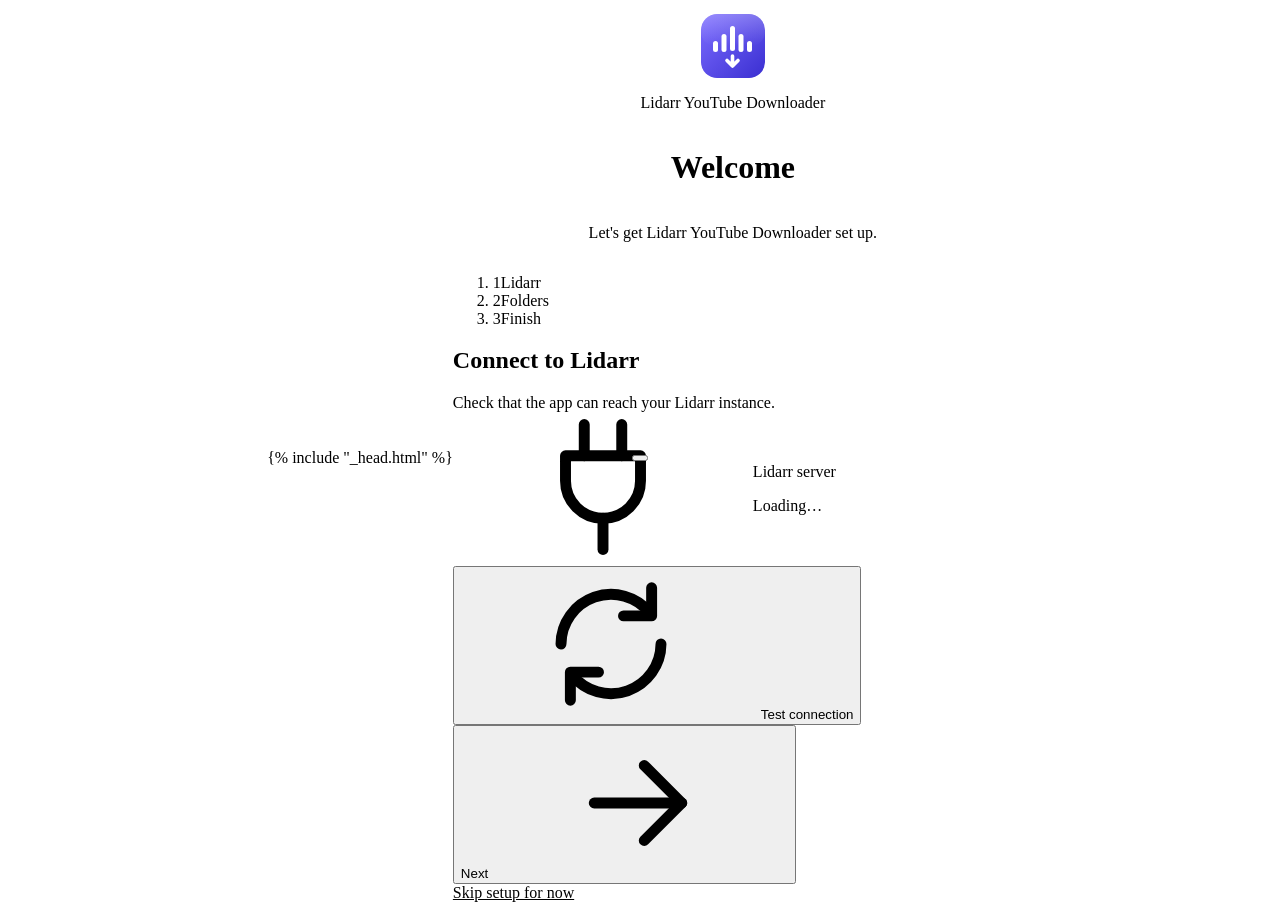
<file: templates/setup.html>
<!doctype html>
<html lang="en">
<head>
    {% include "_head.html" %}
    <title>Setup — Lidarr YouTube Downloader</title>
    <style>
        .setup-body {
            display: flex;
            align-items: center;
            justify-content: center;
            min-height: 100vh;
            min-height: 100dvh;
            padding: var(--sp-12) var(--sp-4) var(--sp-8);
            background:
                radial-gradient(ellipse 80% 50% at 50% -10%, var(--accent-soft), transparent 70%),
                var(--bg-base);
        }

        .setup-theme {
            position: fixed;
            top: calc(env(safe-area-inset-top, 0px) + var(--sp-3));
            right: var(--sp-3);
            z-index: 10;
        }

        .setup {
            width: 100%;
            max-width: 560px;
        }

        .setup-head {
            display: flex;
            flex-direction: column;
            align-items: center;
            gap: var(--sp-1);
            margin-bottom: var(--sp-6);
            text-align: center;
        }

        .setup-mark {
            width: 64px;
            height: 64px;
            margin-bottom: var(--sp-3);
            border-radius: 16px;
            box-shadow: var(--shadow-2);
        }

        .setup-card .ui-steps {
            margin-bottom: var(--sp-6);
        }

        .setup-step-label {
            overflow: hidden;
            text-overflow: ellipsis;
            white-space: nowrap;
        }

        .ui-step .ui-step-dot .ico {
            width: 14px;
            height: 14px;
        }

        .setup-step-title:focus {
            outline: none;
        }

        .setup-desc {
            margin: var(--sp-1) 0 var(--sp-5);
        }

        .setup-server {
            display: flex;
            align-items: center;
            flex-wrap: wrap;
            gap: var(--sp-3);
            padding: var(--sp-4);
            border-radius: var(--r-md);
            background: var(--bg-elevated-2);
            box-shadow: var(--hairline);
        }

        .setup-server-text {
            flex: 1 1 160px;
            min-width: 0;
        }

        .setup-server-url {
            font-family: var(--font-mono);
            font-size: var(--text-footnote);
            color: var(--text-2);
            overflow-wrap: anywhere;
        }

        .setup-status:not(:empty),
        .setup-callout {
            margin-top: var(--sp-4);
        }

        .setup-callout code {
            padding: 1px 5px;
            border-radius: 5px;
            background: var(--fill-2);
        }

        .setup-fields {
            display: flex;
            flex-direction: column;
            gap: var(--sp-5);
        }

        .setup-fields .ui-input {
            font-family: var(--font-mono);
            font-size: var(--text-subhead);
        }

        .setup-env-hint {
            display: flex;
            align-items: center;
            gap: 4px;
        }

        .setup-summary-value {
            font-family: var(--font-mono);
            font-size: var(--text-footnote);
            overflow-wrap: anywhere;
        }

        .setup-actions {
            display: flex;
            align-items: center;
            gap: var(--sp-2);
            margin-top: var(--sp-6);
            padding-top: var(--sp-5);
            border-top: 1px solid var(--separator);
        }

        .setup-skip {
            display: block;
            width: fit-content;
            margin: var(--sp-5) auto 0;
            color: var(--text-3);
            font-size: var(--text-footnote);
        }

        .setup-skip:hover {
            color: var(--text-1);
        }

        @media (max-width: 480px) {
            .setup-body {
                align-items: flex-start;
            }
            .setup-card {
                padding: var(--sp-5);
            }
            .ui-step[aria-current="step"] {
                flex-grow: 2;
            }
            .ui-step:not([aria-current="step"]) .setup-step-label {
                position: absolute;
                width: 1px;
                height: 1px;
                overflow: hidden;
                clip: rect(0, 0, 0, 0);
                white-space: nowrap;
            }
            .setup-server .ui-btn {
                width: 100%;
            }
        }
    </style>
</head>
<body class="setup-body">
    <button type="button" class="ui-btn ui-btn-ghost ui-btn-icon setup-theme" data-theme-toggle aria-label="Toggle theme"></button>
    <main class="setup" id="main">
        <header class="setup-head">
            <img class="setup-mark" src="/static/favicon.svg" alt="" width="64" height="64">
            <p class="t-eyebrow">Lidarr YouTube Downloader</p>
            <h1 class="t-title1">Welcome</h1>
            <p class="t-callout t-2">Let's get Lidarr YouTube Downloader set up.</p>
        </header>

        <div class="ui-card ui-card-lg setup-card">
            <ol class="ui-steps" id="stepsProgress" aria-label="Step 1 of 3">
                <li class="ui-step" data-dot="0" aria-current="step"><span class="ui-step-dot" aria-hidden="true">1</span><span class="setup-step-label">Lidarr</span><span class="sr-only" data-done-label hidden>(done)</span><span class="ui-step-line" aria-hidden="true"></span></li>
                <li class="ui-step" data-dot="1"><span class="ui-step-dot" aria-hidden="true">2</span><span class="setup-step-label">Folders</span><span class="sr-only" data-done-label hidden>(done)</span><span class="ui-step-line" aria-hidden="true"></span></li>
                <li class="ui-step" data-dot="2"><span class="ui-step-dot" aria-hidden="true">3</span><span class="setup-step-label">Finish</span><span class="sr-only" data-done-label hidden>(done)</span></li>
            </ol>

            <section class="setup-step" data-step="0" aria-labelledby="stepTitle0">
                <h2 class="t-title3 setup-step-title" id="stepTitle0" tabindex="-1">Connect to Lidarr</h2>
                <p class="t-subhead t-2 setup-desc">Check that the app can reach your Lidarr instance.</p>
                <div class="setup-server">
                    <span class="ui-icon-tile ui-icon-tile-info" aria-hidden="true"><svg class="ico"><use href="/static/icons.svg#i-plug"></use></svg></span>
                    <div class="setup-server-text">
                        <p class="t-subhead">Lidarr server</p>
                        <p class="setup-server-url" id="lidarrUrlLabel">Loading…</p>
                    </div>
                    <button class="ui-btn ui-btn-secondary" type="button" id="testConnBtn">
                        <svg class="ico" aria-hidden="true"><use href="/static/icons.svg#i-refresh"></use></svg><span>Test connection</span>
                    </button>
                </div>
                <div class="setup-status" id="connStatus" role="status" aria-live="polite"></div>
                <div class="ui-callout ui-callout-warning setup-callout" id="connWarn" role="alert" hidden>
                    <svg class="ico" aria-hidden="true"><use href="/static/icons.svg#i-alert"></use></svg>
                    <div class="ui-callout-body">
                        <div class="ui-callout-title">Lidarr isn't reachable yet</div>
                        <div class="ui-callout-text">You can continue and fix it later. Press Continue anyway to skip the check.</div>
                    </div>
                </div>
                <div class="ui-callout ui-callout-info setup-callout" id="envNote" hidden>
                    <svg class="ico" aria-hidden="true"><use href="/static/icons.svg#i-info"></use></svg>
                    <div class="ui-callout-body">
                        <div class="ui-callout-title">Set through environment variables</div>
                        <div class="ui-callout-text">Lidarr's URL and API key come from <code>LIDARR_URL</code> and <code>LIDARR_API_KEY</code>. Set them in your <code>docker-compose.yml</code> / <code>.env</code>, restart the container, then test again.</div>
                    </div>
                </div>
            </section>

            <section class="setup-step" data-step="1" aria-labelledby="stepTitle1" hidden>
                <h2 class="t-title3 setup-step-title" id="stepTitle1" tabindex="-1">Folders</h2>
                <p class="t-subhead t-2 setup-desc">Where downloads are written, and where your Lidarr music library lives.</p>
                <div class="setup-fields">
                    <div class="ui-field">
                        <label class="ui-label" for="downloadPath">Download path</label>
                        <input class="ui-input" type="text" id="downloadPath" placeholder="/DATA/Downloads" autocomplete="off" spellcheck="false" autocapitalize="off" aria-describedby="downloadPathHint">
                        <p class="ui-hint" id="downloadPathHint">An absolute path inside the container, e.g. /DATA/Downloads.</p>
                        <p class="ui-hint setup-env-hint" id="downloadPathEnvHint" hidden><svg class="ico ico-sm" aria-hidden="true"><use href="/static/icons.svg#i-key"></use></svg><span>Set via the DOWNLOAD_PATH environment variable</span></p>
                        <p class="ui-error-text" id="downloadPathError" hidden></p>
                    </div>
                    <div class="ui-field">
                        <label class="ui-label" for="lidarrPath">Lidarr music library path</label>
                        <input class="ui-input" type="text" id="lidarrPath" placeholder="/music" autocomplete="off" spellcheck="false" autocapitalize="off" aria-describedby="lidarrPathHint">
                        <p class="ui-hint" id="lidarrPathHint">An absolute path, e.g. /music. Leave empty to keep the current setting.</p>
                        <p class="ui-error-text" id="lidarrPathError" hidden></p>
                    </div>
                </div>
                <div class="ui-callout ui-callout-info setup-callout">
                    <svg class="ico" aria-hidden="true"><use href="/static/icons.svg#i-folder-tree"></use></svg>
                    <div class="ui-callout-body">
                        <div class="ui-callout-text">These must be the same paths Lidarr sees (matching your volume mounts), so imports land in the right place. You can change them later in Settings.</div>
                    </div>
                </div>
            </section>

            <section class="setup-step" data-step="2" aria-labelledby="stepTitle2" hidden>
                <h2 class="t-title3 setup-step-title" id="stepTitle2" tabindex="-1">All set</h2>
                <p class="t-subhead t-2 setup-desc">Save your folders and jump into the dashboard. Everything else can be tuned in Settings.</p>
                <div class="ui-group">
                    <div class="ui-group-row">
                        <span class="ui-icon-tile ui-icon-tile-info" aria-hidden="true"><svg class="ico"><use href="/static/icons.svg#i-plug"></use></svg></span>
                        <div class="ui-group-row-text">
                            <div class="ui-group-row-title">Lidarr</div>
                            <div class="ui-group-row-desc" id="summaryConn">Not tested</div>
                        </div>
                    </div>
                    <div class="ui-group-row">
                        <span class="ui-icon-tile" aria-hidden="true"><svg class="ico"><use href="/static/icons.svg#i-download"></use></svg></span>
                        <div class="ui-group-row-text">
                            <div class="ui-group-row-title">Download path</div>
                            <div class="ui-group-row-desc setup-summary-value" id="summaryDownload">Not set</div>
                        </div>
                    </div>
                    <div class="ui-group-row">
                        <span class="ui-icon-tile ui-icon-tile-pink" aria-hidden="true"><svg class="ico"><use href="/static/icons.svg#i-library"></use></svg></span>
                        <div class="ui-group-row-text">
                            <div class="ui-group-row-title">Music library</div>
                            <div class="ui-group-row-desc setup-summary-value" id="summaryLibrary">Not set</div>
                        </div>
                    </div>
                </div>
                <div class="setup-status" id="saveStatus" role="status" aria-live="polite"></div>
            </section>

            <div class="setup-actions">
                <button class="ui-btn ui-btn-ghost" type="button" id="backBtn" hidden>
                    <svg class="ico" aria-hidden="true"><use href="/static/icons.svg#i-arrow-left"></use></svg><span>Back</span>
                </button>
                <span class="ui-spacer"></span>
                <button class="ui-btn ui-btn-primary" type="button" id="nextBtn">
                    <span>Next</span><svg class="ico" aria-hidden="true"><use href="/static/icons.svg#i-arrow-right"></use></svg>
                </button>
            </div>
        </div>

        <a class="setup-skip" href="/" id="skipLink">Skip setup for now</a>
    </main>

    <script>
        let step = 0;
        const STEPS = 3;
        let connOk = null;
        let connWarned = false;
        let connVersion = '';
        let saving = false;

        const $ = (id) => document.getElementById(id);

        function setStatus(el, kind, iconName, title, text) {
            el.textContent = '';
            if (!kind && !title) return;
            const box = document.createElement('div');
            box.className = 'ui-callout' + (kind ? ' ui-callout-' + kind : '');
            box.insertAdjacentHTML('afterbegin', iconName === 'spinner'
                ? '<span class="ui-spinner ui-spinner-sm" aria-hidden="true"></span>'
                : UI.icon(iconName));
            const body = document.createElement('div');
            body.className = 'ui-callout-body';
            const t = document.createElement('div');
            t.className = 'ui-callout-title';
            t.textContent = title;
            body.appendChild(t);
            if (text) {
                const p = document.createElement('div');
                p.className = 'ui-callout-text';
                p.textContent = text;
                body.appendChild(p);
            }
            box.appendChild(body);
            el.appendChild(box);
        }

        function isAbsolutePath(v) {
            return /^\//.test(v) || /^[A-Za-z]:[\\/]/.test(v);
        }

        function fieldError(input, errId, hintIds, msg) {
            const err = $(errId);
            if (msg) {
                err.innerHTML = UI.icon('alert-circle') + '<span></span>';
                err.querySelector('span').textContent = msg;
                err.hidden = false;
                input.setAttribute('aria-invalid', 'true');
                input.setAttribute('aria-describedby', [errId].concat(hintIds).join(' '));
            } else {
                err.hidden = true;
                input.removeAttribute('aria-invalid');
                input.setAttribute('aria-describedby', hintIds.join(' '));
            }
        }

        function downloadHintIds() {
            return $('downloadPath').readOnly ? ['downloadPathEnvHint'] : ['downloadPathHint'];
        }

        function validatePath(input, errId, hintIds) {
            const v = input.value.trim();
            if (input.readOnly || !v || isAbsolutePath(v)) {
                fieldError(input, errId, hintIds, '');
                return true;
            }
            fieldError(input, errId, hintIds, 'Use an absolute path, starting with /.');
            return false;
        }

        function validatePaths() {
            const okLib = validatePath($('lidarrPath'), 'lidarrPathError', ['lidarrPathHint']);
            const okDl = validatePath($('downloadPath'), 'downloadPathError', downloadHintIds());
            if (!okDl) $('downloadPath').focus();
            else if (!okLib) $('lidarrPath').focus();
            return okDl && okLib;
        }

        function nextLabel() {
            if (step === STEPS - 1) return UI.icon('check') + '<span>Save &amp; finish</span>';
            if (step === 0 && connWarned) return '<span>Continue anyway</span>' + UI.icon('arrow-right');
            return '<span>Next</span>' + UI.icon('arrow-right');
        }

        function renderSummary() {
            const conn = $('summaryConn');
            if (connOk === true) conn.textContent = 'Connected' + (connVersion ? ' · v' + connVersion : '');
            else if (connOk === false) conn.textContent = 'Not reachable yet. You can fix it later in your environment settings.';
            else conn.textContent = 'Not tested';
            const dl = $('downloadPath').value.trim();
            const lib = $('lidarrPath').value.trim();
            $('summaryDownload').textContent = dl || 'Not set';
            $('summaryLibrary').textContent = lib || 'Not set';
        }

        function render(moveFocus) {
            document.querySelectorAll('.setup-step').forEach((el) => {
                el.hidden = Number(el.dataset.step) !== step;
            });
            document.querySelectorAll('.ui-step').forEach((el) => {
                const i = Number(el.dataset.dot);
                const dot = el.querySelector('.ui-step-dot');
                el.classList.toggle('is-done', i < step);
                el.querySelector('[data-done-label]').hidden = i >= step;
                dot.innerHTML = i < step ? UI.icon('check') : String(i + 1);
                if (i === step) el.setAttribute('aria-current', 'step');
                else el.removeAttribute('aria-current');
            });
            $('stepsProgress').setAttribute('aria-label', 'Step ' + (step + 1) + ' of ' + STEPS);
            $('backBtn').hidden = step === 0;
            const next = $('nextBtn');
            if (next.getAttribute('aria-busy') !== 'true') next.innerHTML = nextLabel();
            if (step === STEPS - 1) renderSummary();
            if (moveFocus) {
                const h = $('stepTitle' + step);
                if (h) h.focus();
            }
        }

        function prevStep() {
            if (saving) return;
            if (step > 0) { step--; render(true); }
        }

        async function nextStep() {
            if (saving) return;
            if (step === 0 && connOk === false && !connWarned) {
                connWarned = true;
                $('connWarn').hidden = false;
                render(false);
                return;
            }
            if (step === 1 && !validatePaths()) return;
            if (step < STEPS - 1) {
                step++;
                render(true);
                return;
            }
            await saveAndFinish();
        }

        function testConnection() {
            const btn = $('testConnBtn');
            if (btn.getAttribute('aria-busy') === 'true') return Promise.resolve();
            const s = $('connStatus');
            const envNote = $('envNote');
            connOk = null;
            connWarned = false;
            $('connWarn').hidden = true;
            render(false);
            setStatus(s, '', 'spinner', 'Testing…', '');
            return UI.guard(btn, async () => {
                try {
                    const data = await UI.fetchJSON('/api/test-connection');
                    if (data && data.status === 'success') {
                        connOk = true;
                        connVersion = String(data.lidarr_version || '');
                        setStatus(s, 'success', 'check-circle', 'Connected to Lidarr', connVersion ? 'Version ' + connVersion : '');
                        envNote.hidden = true;
                    } else {
                        connOk = false;
                        setStatus(s, 'danger', 'x-circle', 'Could not reach Lidarr', String((data && data.message) || 'Lidarr did not answer as expected.'));
                        envNote.hidden = false;
                    }
                } catch (e) {
                    connOk = false;
                    setStatus(s, 'danger', 'x-circle', 'Could not reach Lidarr', e && e.message ? e.message : '');
                    envNote.hidden = false;
                }
                render(false);
            }, 'Testing…');
        }

        function finishSetup() {
            try { localStorage.setItem('setupDone', '1'); } catch (_) {}
            window.location.href = '/';
        }

        async function saveAndFinish() {
            if (saving) return;
            if (!validatePaths()) {
                step = 1;
                render(false);
                validatePaths();
                return;
            }
            const s = $('saveStatus');
            const payload = {};
            const dl = $('downloadPath');
            const downloadPath = dl.value.trim();
            const lidarrPath = $('lidarrPath').value.trim();
            if (downloadPath && !dl.readOnly) payload.download_path = downloadPath;
            if (lidarrPath) payload.lidarr_path = lidarrPath;
            if (!Object.keys(payload).length) {
                finishSetup();
                return;
            }
            saving = true;
            const nextBtn = $('nextBtn');
            const backBtn = $('backBtn');
            UI.setBusy(nextBtn, true, 'Saving…');
            backBtn.disabled = true;
            setStatus(s, '', 'spinner', 'Saving…', '');
            let ok = false;
            try {
                const res = await fetch('/api/config', {
                    method: 'POST',
                    headers: { 'Content-Type': 'application/json' },
                    body: JSON.stringify(payload),
                });
                let data = {};
                try { data = (await res.json()) || {}; } catch (_) {}
                if (res.ok && data.success !== false) {
                    ok = true;
                    setStatus(s, 'success', 'check-circle', 'Saved', 'Opening the dashboard…');
                } else {
                    setStatus(s, 'danger', 'x-circle', 'Could not save',
                        String(data.message || ('The server returned HTTP ' + res.status)) + '. Try again in a moment.');
                }
            } catch (_) {
                setStatus(s, 'danger', 'x-circle', 'Could not save', 'The server could not be reached. Try again in a moment.');
            } finally {
                saving = false;
                if (!ok) {
                    UI.setBusy(nextBtn, false);
                    backBtn.disabled = false;
                }
            }
            if (ok) finishSetup();
        }

        function skipSetup(e) {
            e.preventDefault();
            finishSetup();
        }

        $('nextBtn').addEventListener('click', nextStep);
        $('backBtn').addEventListener('click', prevStep);
        $('testConnBtn').addEventListener('click', testConnection);
        $('skipLink').addEventListener('click', skipSetup);

        [['downloadPath', 'downloadPathError'], ['lidarrPath', 'lidarrPathError']].forEach(([id, errId]) => {
            const input = $(id);
            const hints = () => (id === 'downloadPath' ? downloadHintIds() : ['lidarrPathHint']);
            input.addEventListener('input', () => {
                if (input.hasAttribute('aria-invalid')) fieldError(input, errId, hints(), '');
            });
            input.addEventListener('blur', () => validatePath(input, errId, hints()));
            input.addEventListener('keydown', (e) => {
                if (e.key === 'Enter') {
                    e.preventDefault();
                    nextStep();
                }
            });
        });

        document.addEventListener('DOMContentLoaded', async () => {
            render(false);
            try {
                const c = (await UI.fetchJSON('/api/config')) || {};
                const dl = $('downloadPath');
                dl.value = c.download_path || '';
                if ((c.download_path || '').trim()) {
                    dl.readOnly = true;
                    $('downloadPathHint').hidden = true;
                    $('downloadPathEnvHint').hidden = false;
                    dl.setAttribute('aria-describedby', 'downloadPathEnvHint');
                }
                $('lidarrPath').value = c.lidarr_path || '';
                const url = (c.lidarr_url || '').trim();
                $('lidarrUrlLabel').textContent = url ? url : 'LIDARR_URL not set';
            } catch (_) {
                $('lidarrUrlLabel').textContent = 'Could not load the current settings';
            }
            testConnection();
        });
    </script>
</body>
</html>
</file>
